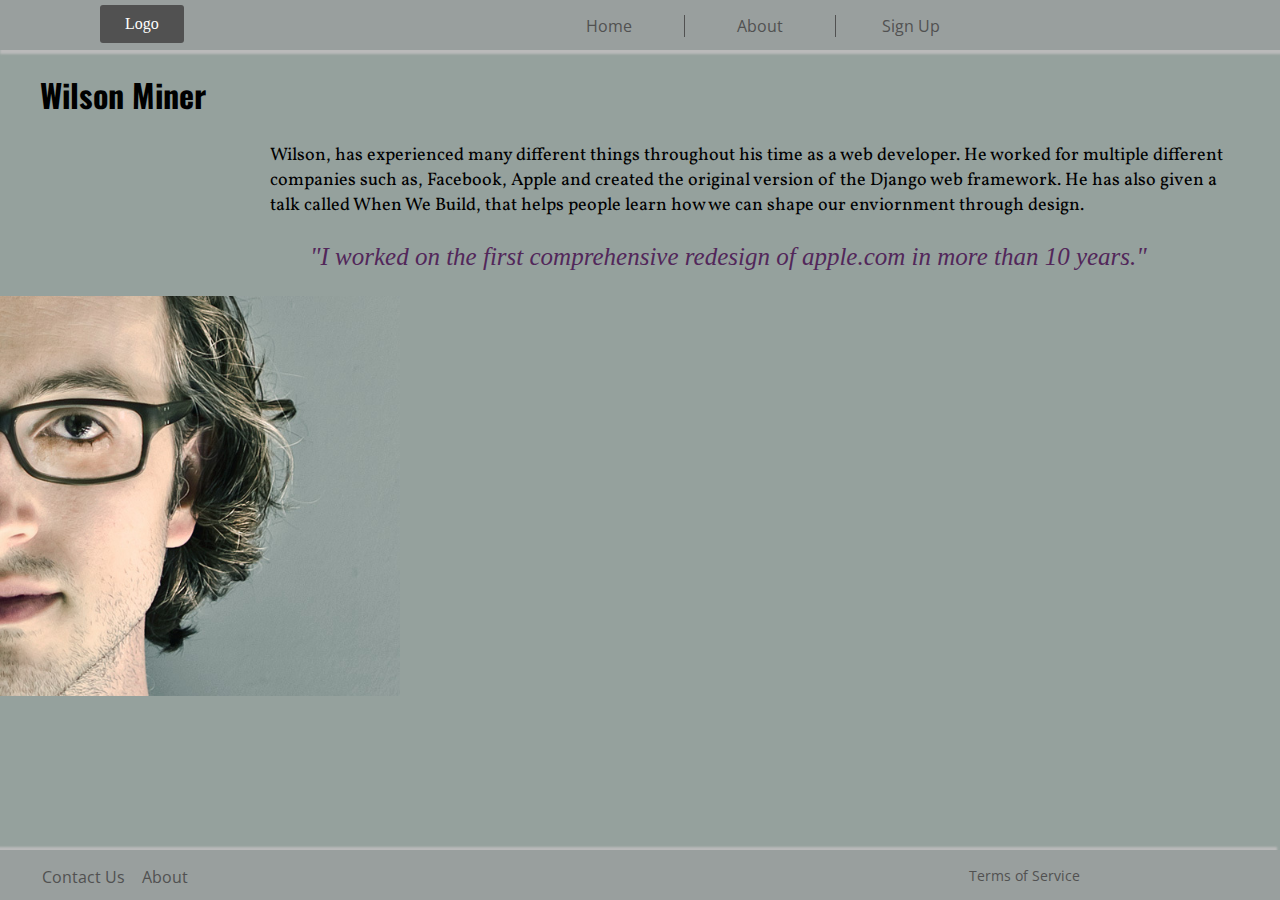
<file: Pieces/All Pieces 2/Index.html>
<!DOCTYPE html>
  <html lang="en">
  <head>
    <meta charset="UTF-8">
    <title>Document</title>
    <link rel="stylesheet" href="css/buttons.css">
    <link rel="stylesheet" href="css/footer.css">
    <link rel="stylesheet" href="css/form.css">
    <link rel="stylesheet" href="css/header.css">
    <link rel="stylesheet" href="css/main.css">

    <!-- TYPE FACES -->
    <link href='http://fonts.googleapis.com/css?family=Open+Sans+Condensed:300' rel='stylesheet' type='text/css'>
    <link href='http://fonts.googleapis.com/css?family=Rokkitt' rel='stylesheet' type='text/css'>

    <link href='http://fonts.googleapis.com/css?family=Oswald' rel='stylesheet' type='text/css'>
    <link href='http://fonts.googleapis.com/css?family=Vollkorn' rel='stylesheet' type='text/css'>

  </head>
  <body>
    <header role="banner">
      <div id="logo">
        <p id="logoImg">Logo</p>
      </div>
      <nav id="navigation" role="navigation">
          <ul id="navList">
            <li><a href="#">Home</a></li>
            <li><a href="#">About</a></li>
            <li><a href="#">Sign Up</a></li>
          </ul>
          <div class="clear"></div>
      </nav>

    </header>



    <div id="wrapper">

  <section id="wilsonM" role="main">
    <p>
      Wilson, has experienced many different things throughout his time as
      a web developer. He worked for multiple different companies
      such as, Facebook, Apple and created the original version of the Django
      web framework. He has also given a talk called When We Build, that helps
      people learn how we can shape our enviornment through design.
    </p>

    <blockquote>"I worked on the first comprehensive redesign of apple.com in more than 10 years."</blockquote>
  </section>


    </div> <!-- WRAPPER -->

      <div id="titleImg" role="banner">
        <div id="title"><h1>Wilson Miner</h1></div>
        <div id="wilsonMimg"><img src="img/WilsonMiner.jpg" alt ="Wilson Miner" />
      </div>


<footer>
<nav id="footerNav">
  <ul id="navUl">
    <li><a href="#">Contact Us</a></li>
    <li><a href="#">About</a></li>
  </ul>
</nav>
<div id="termsDiv">
  <p><a href="#">Terms of Service</a></p>
</div>
</footer>

  </body>
  </html>
</file>
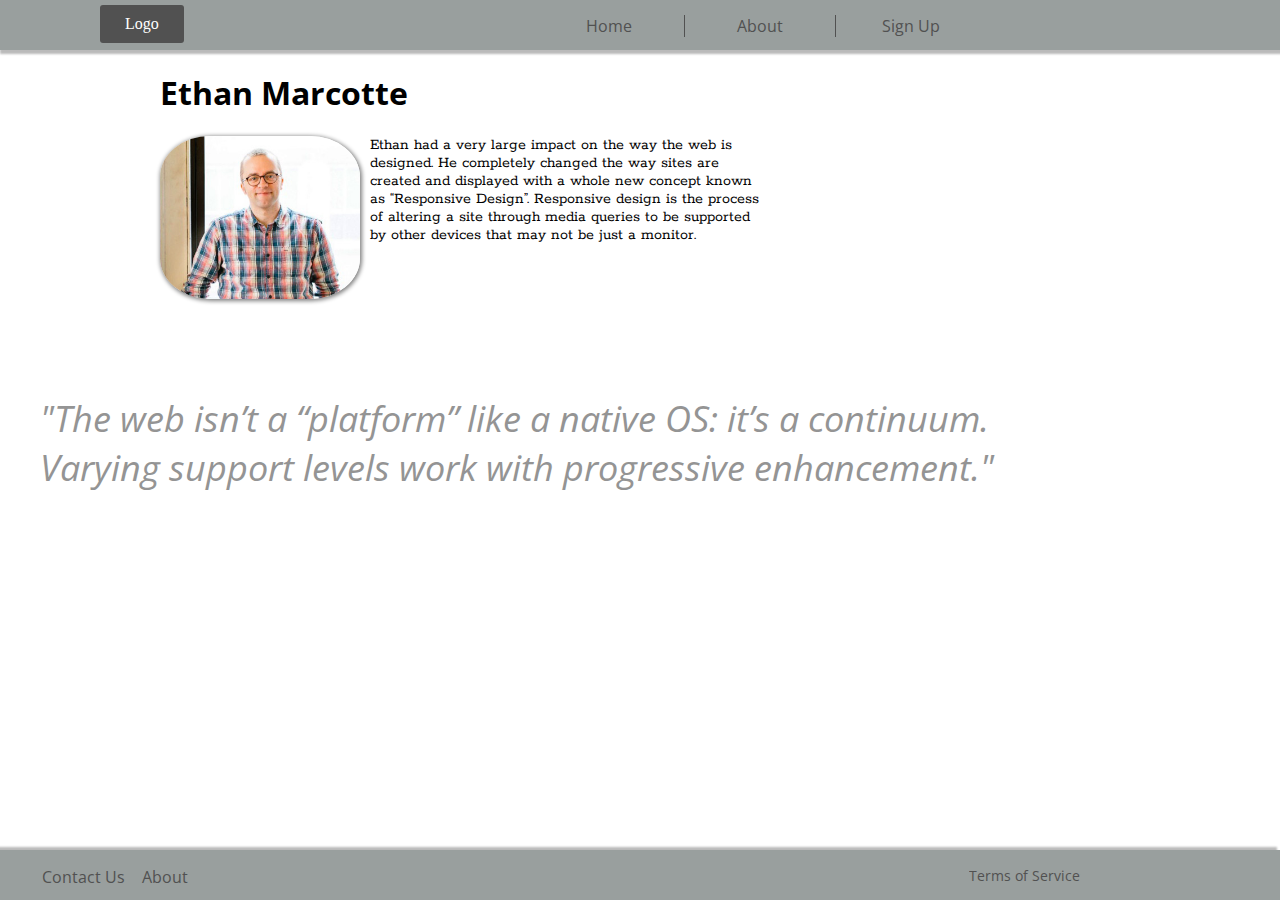
<file: Pieces/All Pieces/Index.html>
<!DOCTYPE html>
  <html lang="en">
  <head>
    <meta charset="UTF-8">
    <title>Document</title>
    <link rel="stylesheet" href="css/buttons.css">
    <link rel="stylesheet" href="css/footer.css">
    <link rel="stylesheet" href="css/form.css">
    <link rel="stylesheet" href="css/header.css">
    <link rel="stylesheet" href="css/main.css">

    <!-- TYPE FACES -->
    <link href='http://fonts.googleapis.com/css?family=Open+Sans+Condensed:300' rel='stylesheet' type='text/css'>
    <link href='http://fonts.googleapis.com/css?family=Rokkitt' rel='stylesheet' type='text/css'>

    <link href='http://fonts.googleapis.com/css?family=Oswald' rel='stylesheet' type='text/css'>
    <link href='http://fonts.googleapis.com/css?family=Vollkorn' rel='stylesheet' type='text/css'>

  </head>
  <body>
    <header>
      <div id="logo">
        <p id="logoImg">Logo</p>
      </div>
      <nav id="navigation">
          <ul id="navList">
            <li><a href="#">Home</a></li>
            <li><a href="#">About</a></li>
            <li><a href="#">Sign Up</a></li>
          </ul>
          <div class="clear"></div>
      </nav>
    </header>

  <div id="wrapper">

    <section id="ethanM">
      <h1>Ethan Marcotte</h1>
      <div id="ethanMimg"><img src="img/ethanMarcotte.jpg" alt="Ethan Marcotte" /></div>
        <p>
        Ethan had a very large impact on the
        way the web is designed. He completely
        changed the way sites are created and
        displayed with a whole new concept known
        as “Responsive Design”. Responsive design
        is the process of altering a site through media
        queries to be supported by other devices that
        may not be just a monitor.
        </p>
    </section>

    <aside>
        
    </aside>

  </div> <!-- WRAPPER -->
<blockquote><em>"The web isn’t a “platform” like a native OS: it’s a continuum. Varying support levels work with progressive enhancement."</em></blockquote>

<footer>
<nav id="footerNav">
  <ul id="navUl">
    <li><a href="#">Contact Us</a></li>
    <li><a href="#">About</a></li>
  </ul>
</nav>
<div id="termsDiv">
  <p><a href="#">Terms of Service</a></p>
</div>
</footer>

  </body>
  </html>
</file>
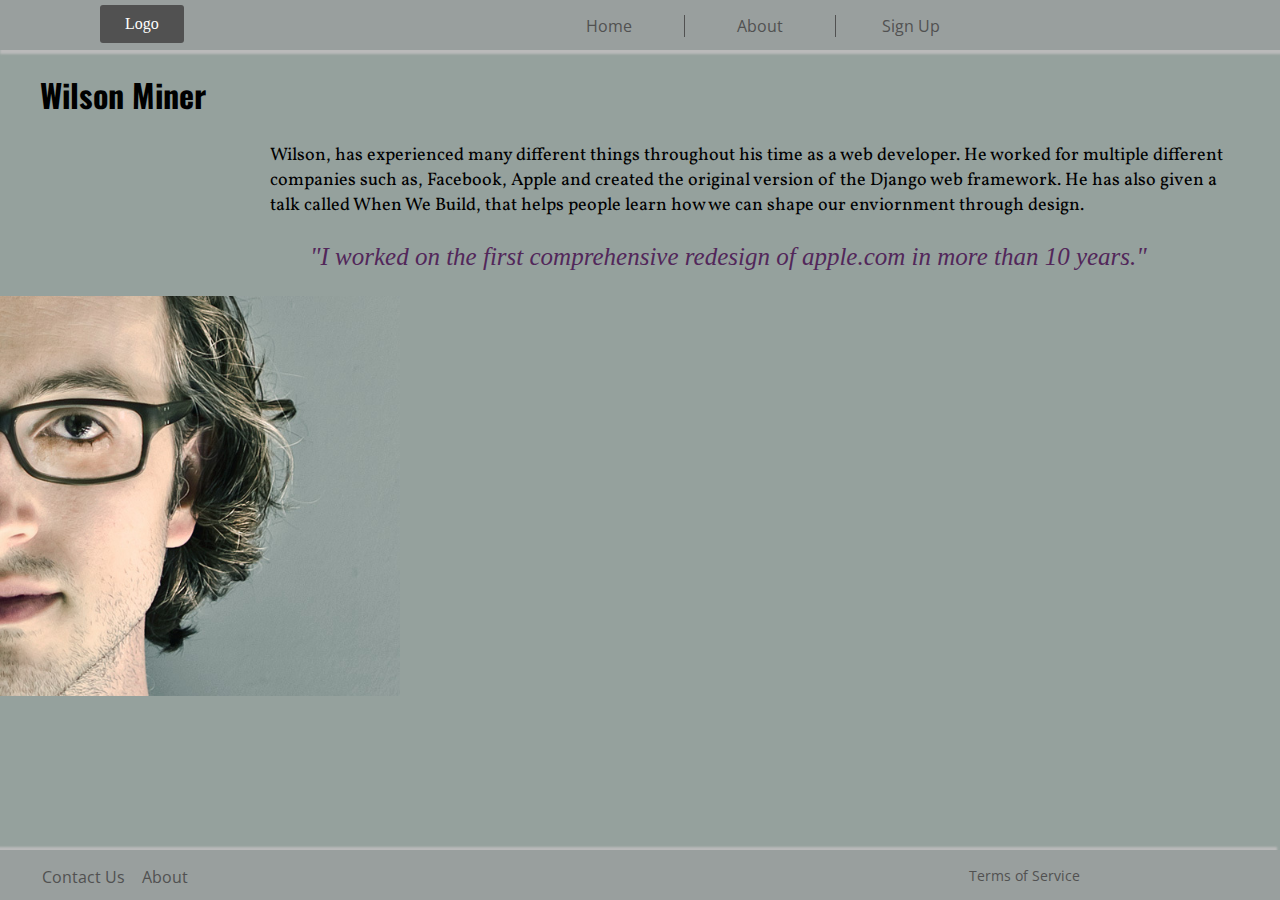
<file: Pieces/GatheringContent/All Pieces 2 copy/Index.html>
<!DOCTYPE html>
  <html lang="en">
  <head>
    <meta charset="UTF-8">
    <title>Document</title>
    <link rel="stylesheet" href="css/buttons.css">
    <link rel="stylesheet" href="css/footer.css">
    <link rel="stylesheet" href="css/form.css">
    <link rel="stylesheet" href="css/header.css">
    <link rel="stylesheet" href="css/main.css">

    <!-- TYPE FACES -->
    <link href='http://fonts.googleapis.com/css?family=Open+Sans+Condensed:300' rel='stylesheet' type='text/css'>
    <link href='http://fonts.googleapis.com/css?family=Rokkitt' rel='stylesheet' type='text/css'>

    <link href='http://fonts.googleapis.com/css?family=Oswald' rel='stylesheet' type='text/css'>
    <link href='http://fonts.googleapis.com/css?family=Vollkorn' rel='stylesheet' type='text/css'>

  </head>
  <body>
    <header>
      <div id="logo">
        <p id="logoImg">Logo</p>
      </div>
      <nav id="navigation">
          <ul id="navList">
            <li><a href="#">Home</a></li>
            <li><a href="#">About</a></li>
            <li><a href="#">Sign Up</a></li>
          </ul>
          <div class="clear"></div>
      </nav>

    </header>



    <div id="wrapper">

  <section id="wilsonM">
    <p>
      Wilson, has experienced many different things throughout his time as
      a web developer. He worked for multiple different companies
      such as, Facebook, Apple and created the original version of the Django
      web framework. He has also given a talk called When We Build, that helps
      people learn how we can shape our enviornment through design.
    </p>

    <blockquote>"I worked on the first comprehensive redesign of apple.com in more than 10 years."</blockquote>
  </section>


    </div> <!-- WRAPPER -->

      <div id="titleImg">
        <div id="title"><h1>Wilson Miner</h1></div>
        <div id="wilsonMimg"><img src="img/WilsonMiner.jpg" alt ="Wilson Miner" />
      </div>


<footer>
<nav id="footerNav">
  <ul id="navUl">
    <li><a href="#">Contact Us</a></li>
    <li><a href="#">About</a></li>
  </ul>
</nav>
<div id="termsDiv">
  <p><a href="#">Terms of Service</a></p>
</div>
</footer>

  </body>
  </html>
</file>
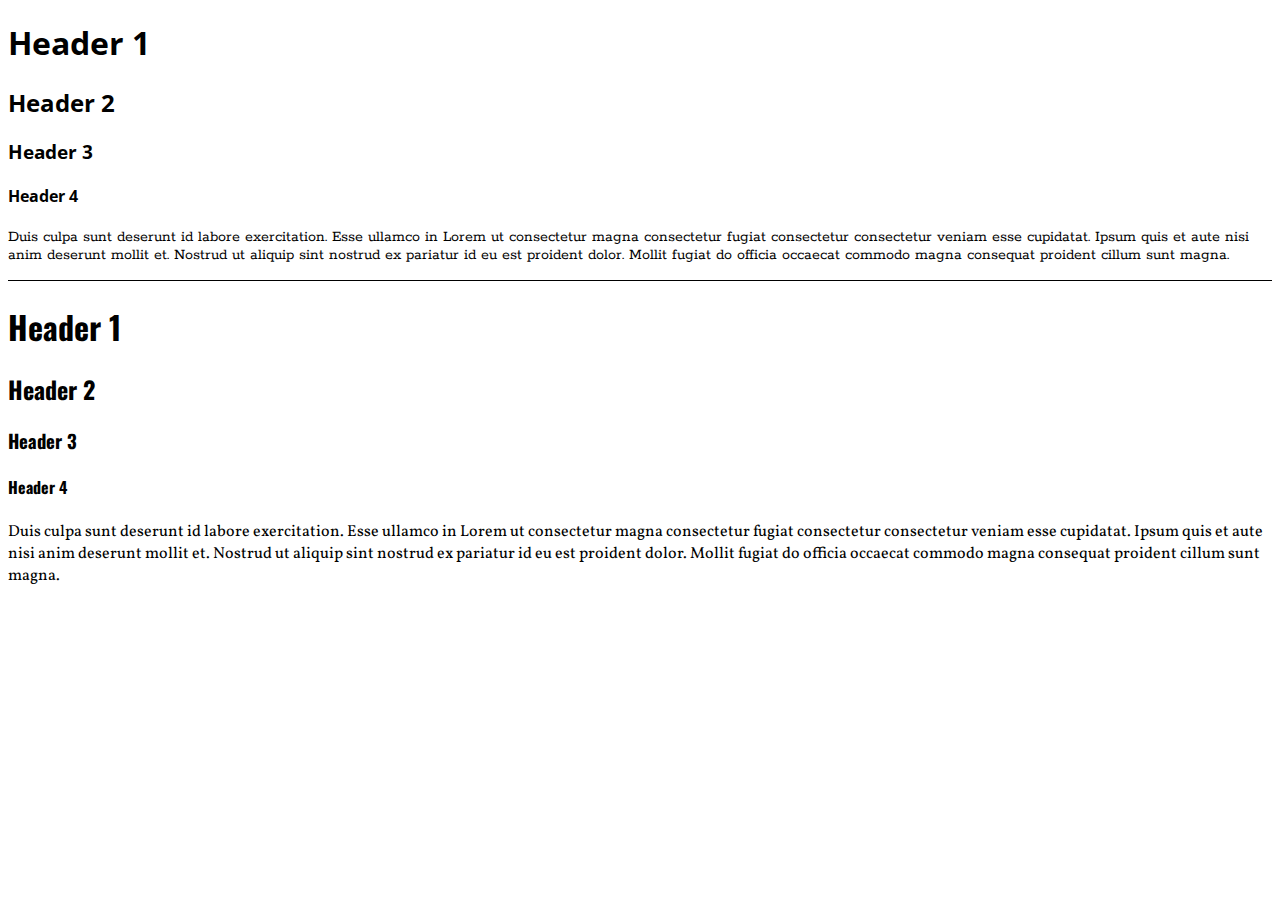
<file: Typography/type.html>
<!DOCTYPE html>
<html lang="en">
<head>
  <meta charset="UTF-8">
  <title>Typography</title>
  <link rel="stylesheet" href="css/type.css">
  <link href='http://fonts.googleapis.com/css?family=Open+Sans+Condensed:300' rel='stylesheet' type='text/css'>
  <link href='http://fonts.googleapis.com/css?family=Rokkitt' rel='stylesheet' type='text/css'>
    <!-- Documentation Fonts -->
  <link href='http://fonts.googleapis.com/css?family=Oswald' rel='stylesheet' type='text/css'>
  <link href='http://fonts.googleapis.com/css?family=Vollkorn' rel='stylesheet' type='text/css'>
</head>

<body>

  <div id="typeOne">
    <h1>Header 1</h1>
    <h2>Header 2</h2>
    <h3>Header 3</h3>
    <h4>Header 4</h4>

    <p>Duis culpa sunt deserunt id labore exercitation. Esse ullamco in Lorem ut consectetur magna consectetur fugiat consectetur consectetur veniam esse cupidatat. Ipsum quis et aute nisi anim deserunt mollit et. Nostrud ut aliquip sint nostrud ex pariatur id eu est proident dolor. Mollit fugiat do officia occaecat commodo magna consequat proident cillum sunt magna.</p>
  </div>

  <div id="typeTwo">
    <h1>Header 1</h1>
    <h2>Header 2</h2>
    <h3>Header 3</h3>
    <h4>Header 4</h4>

    <p>Duis culpa sunt deserunt id labore exercitation. Esse ullamco in Lorem ut consectetur magna consectetur fugiat consectetur consectetur veniam esse cupidatat. Ipsum quis et aute nisi anim deserunt mollit et. Nostrud ut aliquip sint nostrud ex pariatur id eu est proident dolor. Mollit fugiat do officia occaecat commodo magna consequat proident cillum sunt magna.</p>
  </div>

</body>
</html>
</file>
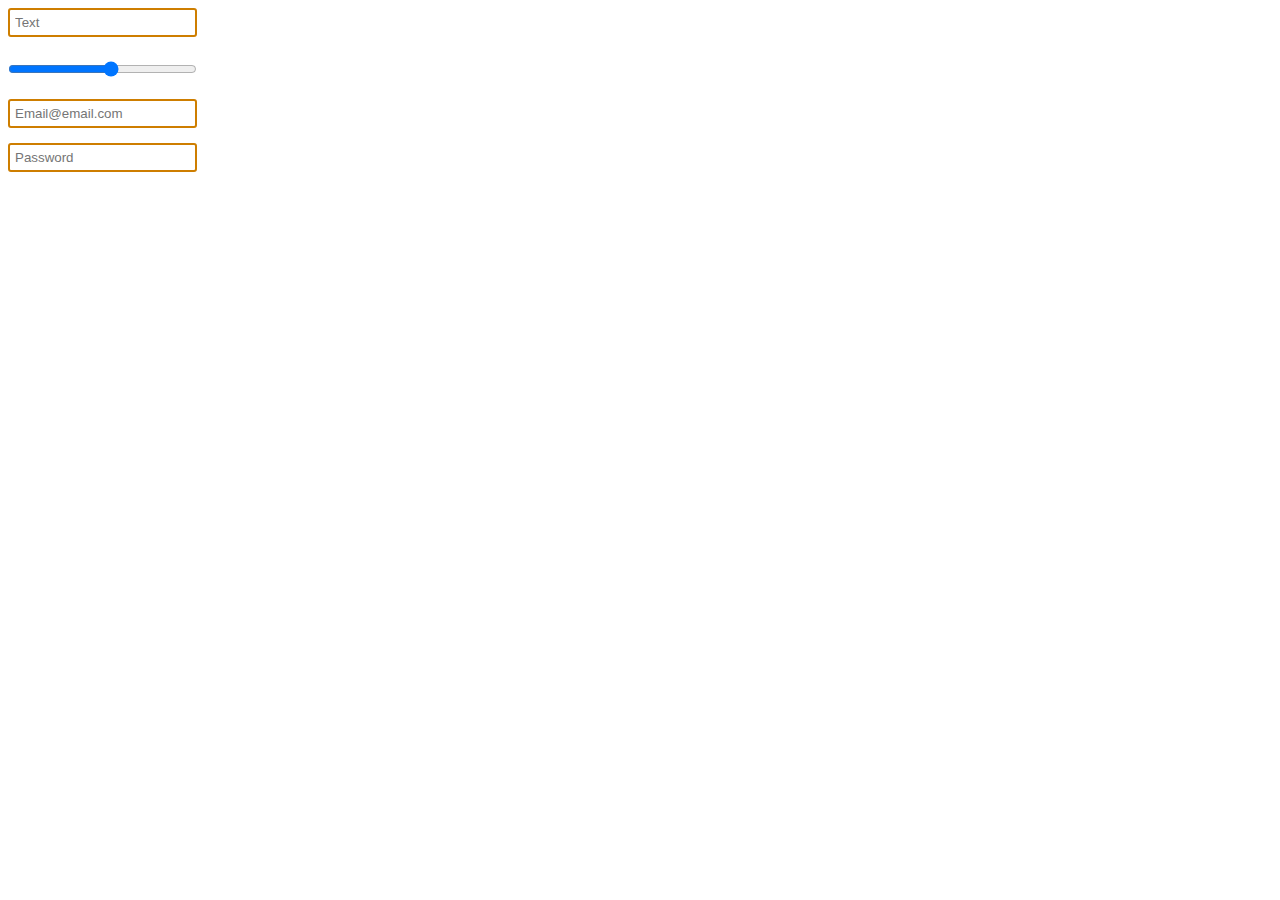
<file: Pieces/All Pieces 2/form.html>
<!DOCTYPE html>
<html lang="en">
<head>
  <meta charset="UTF-8">
  <title>Document</title>
  <link rel="stylesheet" href="css/form.css">
</head>
<body>

  <input class="clear formFields" type="text" placeholder="Text" />

  <input id="range" class="clear formFields" type="range" min="1" max="10"/>

  <input class="clear formFields" type="email" placeholder="Email@email.com" />

  <input class="clear formFields" type="password" placeholder="Password" />

</body>
</html>
</file>
<file: Pieces/All Pieces 2/css/buttons.css>
.Button {
  text-align:center;
  padding: 2px;
  color:#f8f8f8;
  width: 75px;
  border-radius: 3px;
  background:#cd4e0e;
  box-shadow: 1px 1px 1px 1px #a2a1a1;
  font-family: Tahoma;
  cursor:pointer;
  font-size: .8em;

  margin-bottom: 10px;
}
.Button:hover {
  background:#dc7100;
}


.Submit {
  text-align:center;
  padding: 2px;
  color:#f8f8f8;
  width: 150px;
  padding: 5px 0;
  border-radius: 3px;
  background:#da5b35;
  box-shadow: 1px 1px 1px 1px #a2a1a1;
  font-family: Tahoma;
  cursor:pointer;
}

.Submit:hover {
  background:#dc7100;
}
</file>
<file: Pieces/All Pieces 2/css/footer.css>
/* Clear class */
.clear {
clear: both;
}

/* BODY */
body {
  margin: 0;
  padding: 0;
}


 /* Footer */

 footer {
   position: absolute;
   bottom:0;
   width:100%;
   background:#999f9e;
   height:50px;
    box-shadow: -6px 0px 2px 3px #bababa;
 }

 /*Footer Nav  */
 footer nav {

 }

 /* Footer Unordered List  */
 footer nav ul {
   list-style:none;
 }

 /* Footer Nav List Items */
#navUl li {
float: left;
width:100px;
}

#navUl li a {
  font-family: 'Open Sans Condensed', sans-serif;
  text-decoration:none;
  padding: 2px;
  width:100px;
  color:#515151;
}

#navUl li a {
  color:#515151;
}

#navUl li a:visited {
  color:#343434;
}
#navUl li a:hover {
  color:#cc0cd2;
}
#navUl li a:active {
  color:#cc0cd2;
}

/* Terms of Service */

#termsDiv {
  width:200px;
  float: right;
  margin-right: 200px;
  margin-bottom: 3px;
}

#termsDiv p {
  font-family: 'Open Sans Condensed', sans-serif;
  margin:0;
  font-size: .85em;
  float:right;
}

#termsDiv p a {
  color:#515151;
  text-decoration:none;
}

#termsDiv p a:visited {
  color:#343434;
}
#termsDiv p a:hover {
  color:#cc0cd2;
}
#termsDiv p a:active {
  color:#cc0cd2;
}
</file>
<file: Pieces/All Pieces 2/css/form.css>
.clear {
  clear:both;
}

/* ONLY FOR THIS PAGE */
input {
  margin-bottom:15px;
  float: left;
}

#range {
  margin-left:0;
}

.formFields {
  border: 2px solid #ce7e00;
  border-radius:3px;
  padding:5px;
  width:175px;
}

.formFields:focus {
  background:#ffba6c;
}
</file>
<file: Pieces/All Pieces 2/css/header.css>
/* Clear class */
.clear {
clear: both;
}

/* BODY */
body {
  margin: 0;
  padding: 0;
}

/* HEADER */
header {

  height: 50px;
  width: 100%;
  background: #999f9e;
  box-shadow: 2px 2px 2px 2px #bababa;
}

/* Logo */

#logo {
  float: left;
  background: #515151;
  padding: 5px;
  text-align: center;
  margin-left: 100px;
  margin-top:5px;
  border-radius: 3px;
}
#logoImg {
  color: white;
  float:left;
  padding: 5px 20px;
  margin:0;
  /* UN - COMMENT WHEN USE */
  /* text-indent:-9999px; */
}

/* NAV */
#navigation {
  margin-right: 200px;
  margin-top:15px;
  padding:0;
  float:right;
  /* background: red; */
  width:50%;
}

/* Nav UL */
#navList {
  width:452px;
  padding:0;
  list-style: none;
  margin:0 auto;
}

/* Nav Li */
#navList li {
  float: left;
  text-align: center;
  width:150px;
  /* background: purple; */
}

#navList li:nth-child(2) {
  border-left: 1px solid #515151;
  border-right: 1px solid #515151;
}

/* Nav Anchors */
#navList li a {
  text-decoration: none;
  color:#515151;
  font-family: 'Open Sans Condensed', sans-serif;
  /* background: orange; */
  padding: 5px;
}

#navList li a {
  color:#515151;
}

#navList li a:visited {
  color:#343434;
}
#navList li a:hover {
  color:#cc0cd2;
}
#navList li a:active {
  color:#cc0cd2;
}
</file>
<file: Pieces/All Pieces 2/css/main.css>
body {
  background: #95A19D;
}

#title {
  margin-left: 40px;
  font-family: 'Oswald', sans-serif;
  margin-bottom: 0;
}

#wrapper {
  float: right;
  width: 960px;
  margin-top: 75px;
  margin-right: 50px;
  /* background: purple; */
  position: relative;
}

#wilsonMimg {
  width: 400px;
}

#wilsonMimg img {
  width: 100%;
}

#titleImg {
}

#wilsonM p {
  font-family: 'Vollkorn', serif;
  font-size: 18px;
}

blockquote {
  font-size: 25px;
  color: #52275a;
  font-style: italic;
}
</file>
<file: Pieces/All Pieces/css/buttons.css>
.Button {
  text-align:center;
  padding: 2px;
  color:#f8f8f8;
  width: 75px;
  border-radius: 3px;
  background:#cd4e0e;
  box-shadow: 1px 1px 1px 1px #a2a1a1;
  font-family: Tahoma;
  cursor:pointer;
  font-size: .8em;

  margin-bottom: 10px;
}
.Button:hover {
  background:#dc7100;
}


.Submit {
  text-align:center;
  padding: 2px;
  color:#f8f8f8;
  width: 150px;
  padding: 5px 0;
  border-radius: 3px;
  background:#da5b35;
  box-shadow: 1px 1px 1px 1px #a2a1a1;
  font-family: Tahoma;
  cursor:pointer;
}

.Submit:hover {
  background:#dc7100;
}
</file>
<file: Pieces/All Pieces/css/footer.css>
/* Clear class */
.clear {
clear: both;
}

/* BODY */
body {
  margin: 0;
  padding: 0;
}


 /* Footer */

 footer {
   position: absolute;
   bottom:0;
   width:100%;
   background:#999f9e;
   height:50px;
    box-shadow: -6px 0px 2px 3px #bababa;
 }

 /*Footer Nav  */
 footer nav {

 }

 /* Footer Unordered List  */
 footer nav ul {
   list-style:none;
 }

 /* Footer Nav List Items */
#navUl li {
float: left;
width:100px;
}

#navUl li a {
  font-family: 'Open Sans Condensed', sans-serif;
  text-decoration:none;
  padding: 2px;
  width:100px;
  color:#515151;
}

#navUl li a {
  color:#515151;
}

#navUl li a:visited {
  color:#343434;
}
#navUl li a:hover {
  color:#cc0cd2;
}
#navUl li a:active {
  color:#cc0cd2;
}

/* Terms of Service */

#termsDiv {
  width:200px;
  float: right;
  margin-right: 200px;
  margin-bottom: 3px;
}

#termsDiv p {
  font-family: 'Open Sans Condensed', sans-serif;
  margin:0;
  font-size: .85em;
  float:right;
}

#termsDiv p a {
  color:#515151;
  text-decoration:none;
}

#termsDiv p a:visited {
  color:#343434;
}
#termsDiv p a:hover {
  color:#cc0cd2;
}
#termsDiv p a:active {
  color:#cc0cd2;
}
</file>
<file: Pieces/All Pieces/css/form.css>
.clear {
  clear:both;
}

/* ONLY FOR THIS PAGE */
input {
  margin-bottom:15px;
  float: left;
}

#range {
  margin-left:0;
}

.formFields {
  border: 2px solid #ce7e00;
  border-radius:3px;
  padding:5px;
  width:175px;
}

.formFields:focus {
  background:#ffba6c;
}
</file>
<file: Pieces/All Pieces/css/header.css>
/* Clear class */
.clear {
clear: both;
}

/* BODY */
body {
  margin: 0;
  padding: 0;
}

/* HEADER */
header {

  height: 50px;
  width: 100%;
  background: #999f9e;
  box-shadow: 2px 2px 2px 2px #bababa;
}

/* Logo */

#logo {
  float: left;
  background: #515151;
  padding: 5px;
  text-align: center;
  margin-left: 100px;
  margin-top:5px;
  border-radius: 3px;
}
#logoImg {
  color: white;
  float:left;
  padding: 5px 20px;
  margin:0;
  /* UN - COMMENT WHEN USE */
  /* text-indent:-9999px; */
}

/* NAV */
#navigation {
  margin-right: 200px;
  margin-top:15px;
  padding:0;
  float:right;
  /* background: red; */
  width:50%;
}

/* Nav UL */
#navList {
  width:452px;
  padding:0;
  list-style: none;
  margin:0 auto;
}

/* Nav Li */
#navList li {
  float: left;
  text-align: center;
  width:150px;
  /* background: purple; */
}

#navList li:nth-child(2) {
  border-left: 1px solid #515151;
  border-right: 1px solid #515151;
}

/* Nav Anchors */
#navList li a {
  text-decoration: none;
  color:#515151;
  font-family: 'Open Sans Condensed', sans-serif;
  /* background: orange; */
  padding: 5px;
}

#navList li a {
  color:#515151;
}

#navList li a:visited {
  color:#343434;
}
#navList li a:hover {
  color:#cc0cd2;
}
#navList li a:active {
  color:#cc0cd2;
}
</file>
<file: Pieces/All Pieces/css/main.css>
#wrapper {
   width: 960px;
   margin: 0 auto;
   padding: 0;
 }

 #ethanM {
   width: 600px;
 }

#ethanM h1 {
  font-family: 'Open Sans Condensed', sans-serif;
}

#ethanM p {
  font-family: 'Rokkitt', serif;
}

blockquote {
  margin-top: 150px;
  font-family: 'Open Sans Condensed', sans-serif;
  font-size: 36px;
  width: 1000px;
  color: #949494;
}

#ethanMimg {
  margin-right: 10px;
  float: left;
  width: 200px;
}

#ethanMimg img {
  width: 100%;
  border-radius:25%;
  box-shadow: 1px 1px 4px 1px grey;
}
</file>
<file: Pieces/GatheringContent/All Pieces 2 copy/css/buttons.css>
.Button {
  text-align:center;
  padding: 2px;
  color:#f8f8f8;
  width: 75px;
  border-radius: 3px;
  background:#cd4e0e;
  box-shadow: 1px 1px 1px 1px #a2a1a1;
  font-family: Tahoma;
  cursor:pointer;
  font-size: .8em;

  margin-bottom: 10px;
}
.Button:hover {
  background:#dc7100;
}


.Submit {
  text-align:center;
  padding: 2px;
  color:#f8f8f8;
  width: 150px;
  padding: 5px 0;
  border-radius: 3px;
  background:#da5b35;
  box-shadow: 1px 1px 1px 1px #a2a1a1;
  font-family: Tahoma;
  cursor:pointer;
}

.Submit:hover {
  background:#dc7100;
}
</file>
<file: Pieces/GatheringContent/All Pieces 2 copy/css/footer.css>
/* Clear class */
.clear {
clear: both;
}

/* BODY */
body {
  margin: 0;
  padding: 0;
}


 /* Footer */

 footer {
   position: absolute;
   bottom:0;
   width:100%;
   background:#999f9e;
   height:50px;
    box-shadow: -6px 0px 2px 3px #bababa;
 }

 /*Footer Nav  */
 footer nav {

 }

 /* Footer Unordered List  */
 footer nav ul {
   list-style:none;
 }

 /* Footer Nav List Items */
#navUl li {
float: left;
width:100px;
}

#navUl li a {
  font-family: 'Open Sans Condensed', sans-serif;
  text-decoration:none;
  padding: 2px;
  width:100px;
  color:#515151;
}

#navUl li a {
  color:#515151;
}

#navUl li a:visited {
  color:#343434;
}
#navUl li a:hover {
  color:#cc0cd2;
}
#navUl li a:active {
  color:#cc0cd2;
}

/* Terms of Service */

#termsDiv {
  width:200px;
  float: right;
  margin-right: 200px;
  margin-bottom: 3px;
}

#termsDiv p {
  font-family: 'Open Sans Condensed', sans-serif;
  margin:0;
  font-size: .85em;
  float:right;
}

#termsDiv p a {
  color:#515151;
  text-decoration:none;
}

#termsDiv p a:visited {
  color:#343434;
}
#termsDiv p a:hover {
  color:#cc0cd2;
}
#termsDiv p a:active {
  color:#cc0cd2;
}
</file>
<file: Pieces/GatheringContent/All Pieces 2 copy/css/form.css>
.clear {
  clear:both;
}

/* ONLY FOR THIS PAGE */
input {
  margin-bottom:15px;
  float: left;
}

#range {
  margin-left:0;
}

.formFields {
  border: 2px solid #ce7e00;
  border-radius:3px;
  padding:5px;
  width:175px;
}

.formFields:focus {
  background:#ffba6c;
}
</file>
<file: Pieces/GatheringContent/All Pieces 2 copy/css/header.css>
/* Clear class */
.clear {
clear: both;
}

/* BODY */
body {
  margin: 0;
  padding: 0;
}

/* HEADER */
header {

  height: 50px;
  width: 100%;
  background: #999f9e;
  box-shadow: 2px 2px 2px 2px #bababa;
}

/* Logo */

#logo {
  float: left;
  background: #515151;
  padding: 5px;
  text-align: center;
  margin-left: 100px;
  margin-top:5px;
  border-radius: 3px;
}
#logoImg {
  color: white;
  float:left;
  padding: 5px 20px;
  margin:0;
  /* UN - COMMENT WHEN USE */
  /* text-indent:-9999px; */
}

/* NAV */
#navigation {
  margin-right: 200px;
  margin-top:15px;
  padding:0;
  float:right;
  /* background: red; */
  width:50%;
}

/* Nav UL */
#navList {
  width:452px;
  padding:0;
  list-style: none;
  margin:0 auto;
}

/* Nav Li */
#navList li {
  float: left;
  text-align: center;
  width:150px;
  /* background: purple; */
}

#navList li:nth-child(2) {
  border-left: 1px solid #515151;
  border-right: 1px solid #515151;
}

/* Nav Anchors */
#navList li a {
  text-decoration: none;
  color:#515151;
  font-family: 'Open Sans Condensed', sans-serif;
  /* background: orange; */
  padding: 5px;
}

#navList li a {
  color:#515151;
}

#navList li a:visited {
  color:#343434;
}
#navList li a:hover {
  color:#cc0cd2;
}
#navList li a:active {
  color:#cc0cd2;
}
</file>
<file: Pieces/GatheringContent/All Pieces 2 copy/css/main.css>
body {
  background: #95A19D;
}

#title {
  margin-left: 40px;
  font-family: 'Oswald', sans-serif;
  margin-bottom: 0;
}

#wrapper {
  float: right;
  width: 960px;
  margin-top: 75px;
  margin-right: 50px;
  /* background: purple; */
  position: relative;
}

#wilsonMimg {
  width: 400px;
}

#wilsonMimg img {
  width: 100%;
}

#titleImg {
}

#wilsonM p {
  font-family: 'Vollkorn', serif;
  font-size: 18px;
}

blockquote {
  font-size: 25px;
  color: #52275a;
  font-style: italic;
}
</file>
<file: Typography/css/type.css>
#typeOne h1, #typeOne h2, #typeOne h3, #typeOne h4 {
  font-family: 'Open Sans Condensed', sans-serif;
}

#typeOne p {
  font-family: 'Rokkitt', serif;
}

#typeTwo {
  border-top: 1px solid black;
}

#typeTwo h1, #typeTwo h2, #typeTwo h3, #typeTwo h4 {
  font-family: 'Oswald', sans-serif;
}

#typeTwo p {
  font-family: 'Vollkorn', serif;
}
</file>
